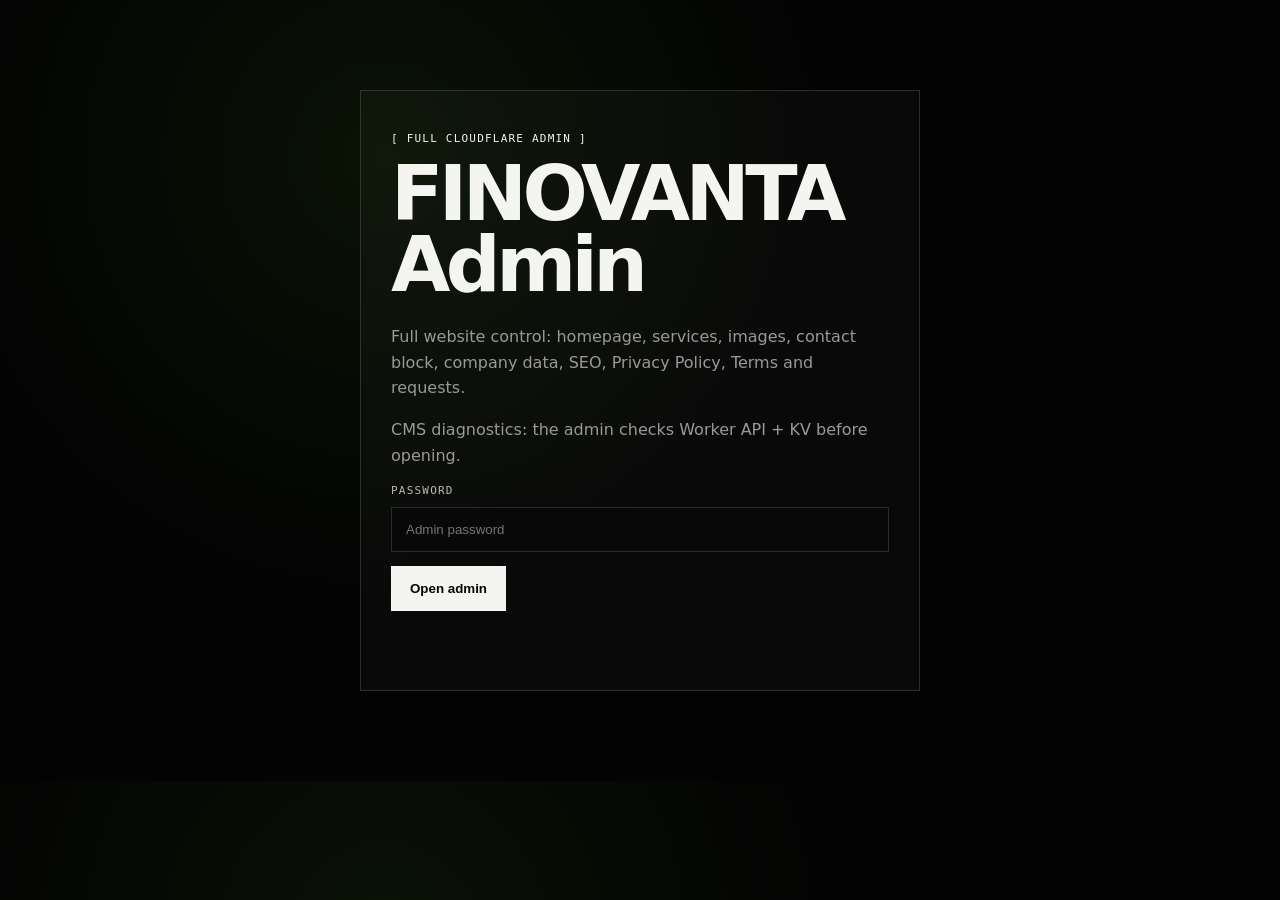
<file: admin/index.html>
<!doctype html>
<html lang="en">
<head>
  <meta charset="utf-8">
  <meta name="viewport" content="width=device-width,initial-scale=1">
  <title>FINOVANTA Admin</title>
  <link rel="stylesheet" href="admin.css">
  <link rel="icon" href="../favicon.ico" sizes="any">
</head>
<body>
  <main class="admin-shell">
    <section class="admin-panel login-panel" id="loginPanel">
      <p class="eyebrow">[ full cloudflare admin ]</p>
      <h1>FINOVANTA Admin</h1>
      <p class="muted">Full website control: homepage, services, images, contact block, company data, SEO, Privacy Policy, Terms and requests.</p><p class="muted">CMS diagnostics: the admin checks Worker API + KV before opening.</p>
      <label>Password<input id="passwordInput" type="password" placeholder="Admin password"></label>
      <button id="loginButton">Open admin</button>
      <p class="status" id="loginStatus"></p>
    </section>

    <section class="admin-panel hidden" id="dashboard">
      <div class="topbar">
        <div>
          <p class="eyebrow">[ control center ]</p>
          <h1>Website editor</h1>
        </div>
        <div class="top-actions">
          <a href="../index.html" target="_blank">Open site →</a>
          <button id="saveTop">Save changes</button>
          <button id="logoutButton" type="button">Log out</button>
        </div>
      </div>

      <div class="tabs">
        <button class="active" data-tab="homeTab">Home</button>
        <button data-tab="servicesTab">Services</button>
        <button data-tab="legalTab">Legal</button>
        <button data-tab="companyTab">Company</button>
        <button data-tab="seoTab">SEO</button>
        <button data-tab="requestsTab">Requests</button>
        <button data-tab="rawTab">Raw JSON</button>
      </div>

      <section id="homeTab" class="tab active">
        <h2>Hero</h2>
        <div class="grid two">
          <label>Brand<input id="siteBrand"></label>
          <label>Eyebrow<input id="siteEyebrow"></label>
        </div>
        <label>Hero title<textarea id="heroTitle" rows="2"></textarea></label>
        <label>Hero text<textarea id="heroText" rows="4"></textarea></label>
        <div class="grid two">
          <label>Primary button<input id="primaryButton"></label>
          <label>Secondary button<input id="secondaryButton"></label>
        </div>
        <label>Root note<textarea id="rootNote" rows="3"></textarea></label>

        <h2>Vision section</h2>
        <div class="grid two">
          <label>Section code<input id="visionCode"></label>
          <label>Title<input id="visionTitle"></label>
        </div>
        <label>Text<textarea id="visionText" rows="4"></textarea></label>

        <h2>Catalog heading</h2>
        <div class="grid two">
          <label>Section code<input id="catalogCode"></label>
          <label>Title<input id="catalogTitle"></label>
        </div>

        <h2>Operations section</h2>
        <div class="grid two">
          <label>Section code<input id="operationsCode"></label>
          <label>Title<input id="operationsTitle"></label>
        </div>
        <label>Steps, one per line: title | text<textarea id="operationsStepsEditor" rows="5"></textarea></label>
        <label>Terminal lines, one per line: key | value<textarea id="terminalEditor" rows="6"></textarea></label>

        <h2>Contact section</h2>
        <div class="grid two">
          <label>Section code<input id="contactCode"></label>
          <label>Title<input id="contactTitle"></label>
        </div>
        <label>Text<textarea id="contactText" rows="3"></textarea></label>
        <label>Note<textarea id="contactNote" rows="2"></textarea></label>
        <label>Success message<textarea id="contactSuccess" rows="2"></textarea></label>
      </section>

      <section id="servicesTab" class="tab">
        <div class="section-row">
          <h2>Services</h2>
          <button id="addService">Add service</button>
        </div>
        <div id="servicesEditor"></div>
      </section>

      <section id="legalTab" class="tab">
        <h2>Privacy Policy</h2>
        <p class="muted">HTML is allowed. Use headings, paragraphs, lists and links.</p>
        <textarea id="privacyHtml" rows="24" class="code-editor"></textarea>

        <h2>Terms of Service</h2>
        <textarea id="termsHtml" rows="24" class="code-editor"></textarea>
      </section>

      <section id="companyTab" class="tab">
        <h2>Company data</h2>
        <div class="grid two">
          <label>Legal form<input id="companyLegalForm"></label>
          <label>SIREN<input id="companySiren"></label>
          <label>Base<input id="companyBase"></label>
          <label>Email<input id="companyEmail"></label>
          <label>Address<input id="companyAddress"></label>
          <label>TVA<input id="companyTva"></label>
          <label>Phone<input id="companyPhone"></label>
        </div>
        <label>Activity<input id="companyActivity"></label>
      </section>

      <section id="seoTab" class="tab">
        <h2>SEO / Browser titles</h2>
        <label>Home title<input id="seoHomeTitle"></label>
        <label>Home description<textarea id="seoHomeDescription" rows="3"></textarea></label>
        <label>Privacy title<input id="seoPrivacyTitle"></label>
        <label>Terms title<input id="seoTermsTitle"></label>
      </section>

      <section id="requestsTab" class="tab">
        <div class="section-row">
          <h2>Contact requests</h2>
          <button id="reloadRequests">Reload</button>
        </div>
        <div id="requestsList" class="requests-list"></div>
      </section>

      <section id="rawTab" class="tab">
        <h2>Raw content JSON</h2>
        <p class="muted">Advanced mode. Edit carefully.</p>
        <textarea id="rawJson" rows="30" class="code-editor"></textarea>
        <div class="actions">
          <button id="applyRawJson">Apply raw JSON</button>
          <button id="downloadButton">Backup content.json</button>
          <button id="restoreArchiveButton" type="button">Restore content from archive</button>
        </div>
      </section>

      <div class="actions sticky-actions">
        <button id="saveButton">Save changes</button>
      </div>
      <p class="status" id="saveStatus"></p>
    </section>
  </main>
  <script src="admin.js?v=43"></script>
</body>
</html>
</file>
<file: admin/admin.css>
:root{
  --bg:#030303;
  --fg:#f4f4f0;
  --muted:#999;
  --line:rgba(255,255,255,.14);
  --green:#79ff23;
  --mono:"IBM Plex Mono",Consolas,monospace;
  --font:Inter,system-ui,-apple-system,Segoe UI,sans-serif;
}
*{box-sizing:border-box}
body{margin:0;background:#030303;color:var(--fg);font-family:var(--font);background-image:radial-gradient(circle at 30% 20%,rgba(121,255,35,.06),transparent 28rem)}
.admin-shell{width:min(1180px,calc(100% - 32px));margin:42px auto}
.admin-panel{border:1px solid var(--line);background:rgba(255,255,255,.025);padding:30px}
.login-panel{max-width:560px;margin:10vh auto}
.hidden{display:none!important}
.eyebrow,.status,label,.tabs button,.actions button,.section-row button,.topbar a{font-family:var(--mono);text-transform:uppercase;letter-spacing:.11em;font-size:11px}
h1{font-size:clamp(42px,6vw,78px);line-height:.92;letter-spacing:-.06em;margin:14px 0 24px}
h2{font-size:28px;letter-spacing:-.04em;margin:28px 0 16px}
.muted{color:var(--muted);line-height:1.6}
code{color:var(--green)}
label{display:grid;gap:10px;margin:14px 0;color:#b9b9b9}
input,textarea{width:100%;background:#080808;border:1px solid var(--line);color:var(--fg);padding:14px;outline:none}
textarea{resize:vertical}
input:focus,textarea:focus{border-color:rgba(121,255,35,.65)}
button,.topbar a{border:1px solid var(--line);background:#f4f4f0;color:#050505;padding:14px 18px;cursor:pointer;text-decoration:none}
button:hover,.topbar a:hover{transform:translateY(-1px)}
.topbar,.section-row,.actions{display:flex;justify-content:space-between;gap:18px;align-items:center}
.tabs{display:flex;gap:10px;border-bottom:1px solid var(--line);margin:24px 0}
.tabs button{background:transparent;color:#aaa;border:0;border-bottom:1px solid transparent}
.tabs button.active{color:var(--fg);border-bottom-color:var(--green)}
.tab{display:none}
.tab.active{display:block}
.grid.two{display:grid;grid-template-columns:1fr 1fr;gap:16px}
.service-edit{border:1px solid var(--line);padding:20px;margin:16px 0;background:rgba(255,255,255,.02)}
.service-edit header{display:flex;justify-content:space-between;gap:14px;align-items:center;margin-bottom:12px}
.service-edit header strong{font-family:var(--mono);letter-spacing:.08em;text-transform:uppercase;font-size:12px;color:var(--green)}
.service-edit header button{background:transparent;color:#ff9b9b}
.status{min-height:20px;color:var(--green);margin-top:18px}
.requests-list{display:grid;gap:12px}
.request-item{border:1px solid var(--line);padding:18px;background:rgba(255,255,255,.02)}
.request-item header{display:flex;justify-content:space-between;gap:12px;color:var(--green);font-family:var(--mono);font-size:11px;text-transform:uppercase;letter-spacing:.08em}
.request-item p{color:#d0d0d0;line-height:1.55;white-space:pre-wrap}
@media(max-width:720px){.grid.two,.topbar,.section-row,.actions{display:grid;grid-template-columns:1fr}}

.image-admin{
  display:grid;
  grid-template-columns:220px 1fr;
  gap:18px;
  align-items:start;
  margin:16px 0 20px;
  border:1px solid var(--line);
  padding:14px;
  background:rgba(255,255,255,.018);
}
.image-preview{
  aspect-ratio:4/3;
  border:1px solid var(--line);
  background:#020202;
  overflow:hidden;
}
.image-preview img{
  width:100%;
  height:100%;
  object-fit:cover;
  display:block;
}
.small-note{
  font-size:12px;
  margin:8px 0 0;
}
input[type="file"]{
  padding:11px;
  cursor:pointer;
}
@media(max-width:720px){
  .image-admin{
    grid-template-columns:1fr;
  }
}

.top-actions{display:flex;gap:10px;align-items:center}
.code-editor{font-family:var(--mono);font-size:12px;line-height:1.55;min-height:360px}
.sticky-actions{position:sticky;bottom:0;background:#050505;border-top:1px solid var(--line);padding:16px 0;margin-top:28px;z-index:5}
#saveTop{background:transparent;color:var(--fg)}
@media(max-width:720px){.top-actions{display:grid;grid-template-columns:1fr}.sticky-actions{position:static}}

/* Admin UX refinements */
#loginButton,
#saveButton,
#saveTop{
  font-weight:700;
}
#saveButton,
#saveTop{
  background:var(--green);
  color:#050505;
  border-color:var(--green);
}
#downloadButton,
#downloadButtonBottom,
#applyRawJson,
#reloadRequests,
#addService{
  background:#f4f4f0;
  color:#050505;
}

#logoutButton{
  background:transparent;
  color:var(--fg);
  border:1px solid var(--line);
}
#logoutButton:hover{
  border-color:#ff7777;
  color:#ff7777;
}

#restoreArchiveButton{
  background:transparent;
  color:#ffb86b;
  border:1px solid rgba(255,184,107,.45);
}
#restoreArchiveButton:hover{
  border-color:#ffb86b;
  color:#fff;
}
</file>
